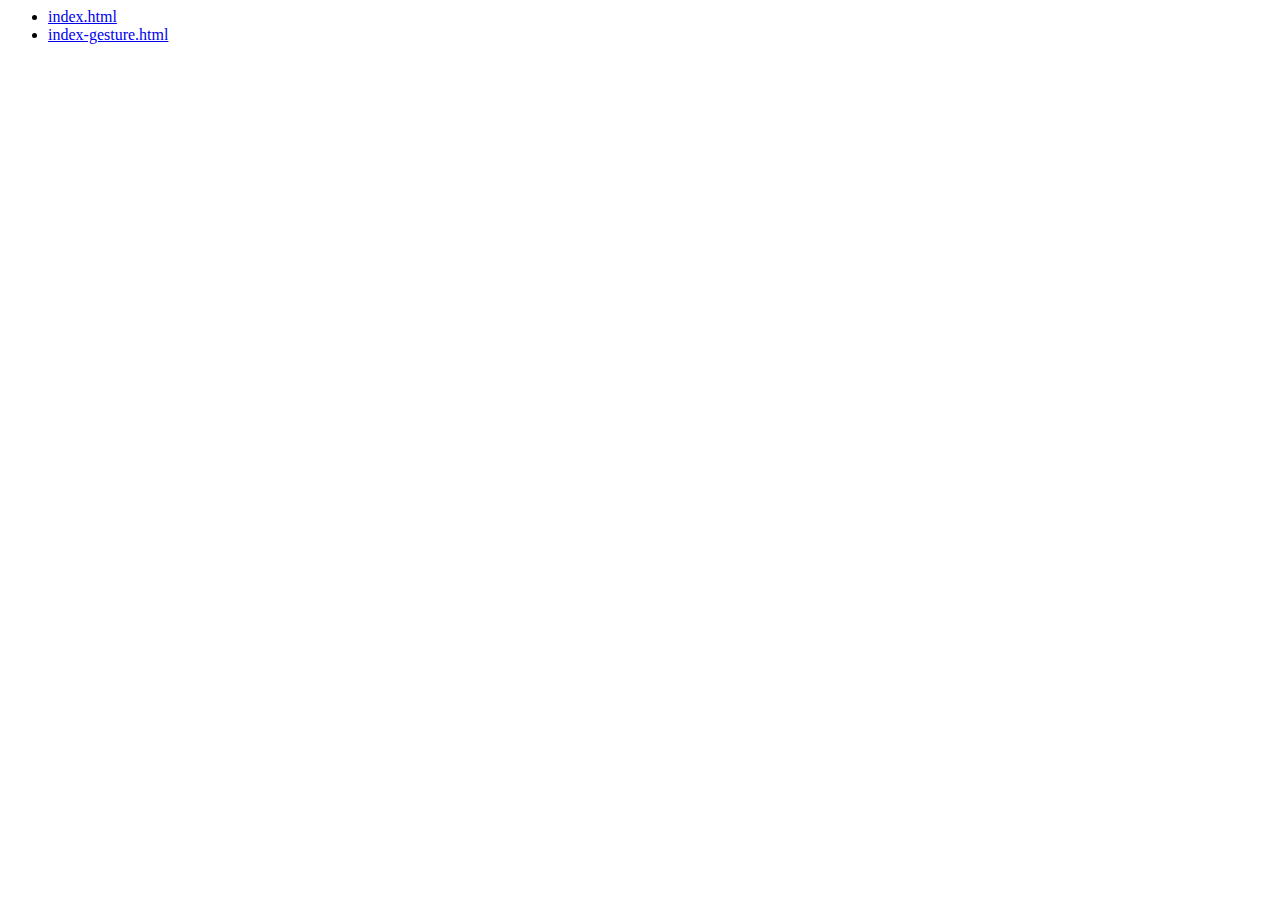
<file: terapiyo/main.html>
<!DOCTYPE HTML PUBLIC "-//W3C//DTD HTML 4.01 Transitional//EN">
<html>
  <head>
    <meta http-equiv="content-type" content="text/html; charset=UTF-8">
    <title>Main page for test</title>
  </head>
  <body>
    <ul>
      <li><a href="./index.html" target="index">index.html</a></li>
      <li><a href="./index-gesture.html" target="index-gesture">index-gesture.html</a></li>
    </ul>
  </body>
</html>
</file>
